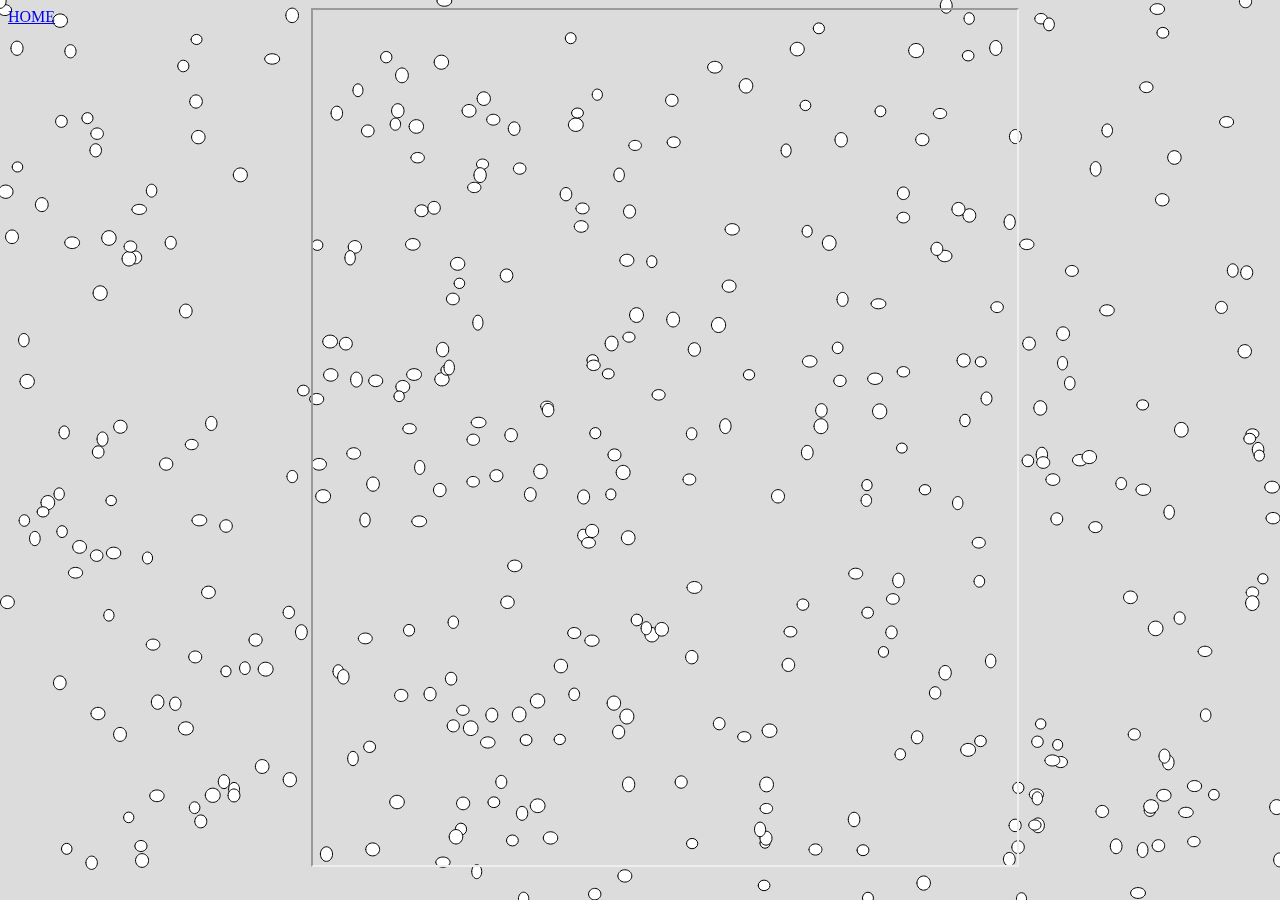
<file: reflections/adderreflection.html>
<!DOCTYPE html>
<html>
<head>
  <script src="../p5.js"></script>
  <script src="../p5.sound.min.js"></script>

  <style>
    iframe{
      margin-left: 20vw;
      margin-bottom: vh;
      margin-top: vh;
      height: 95vh;
      width: 55vw;
      position: absolute;
      z-index: 1;
      }
  </style>

</head>
  <body>
    <a href = "../index.html"> HOME </a>
    <script src ="../sketch.js"></script>
    <iframe src ="https://docs.google.com/document/d/e/2PACX-1vQaeqT67v5zjZTa04T0RLVM4wWaaKvS-eV9-fyMcewOYs2mPxtWw4LCioGefa0SkYYd6IOdFGIAotf9/pub?embedded=true"></iframe>
  </body>
</html>
</file>
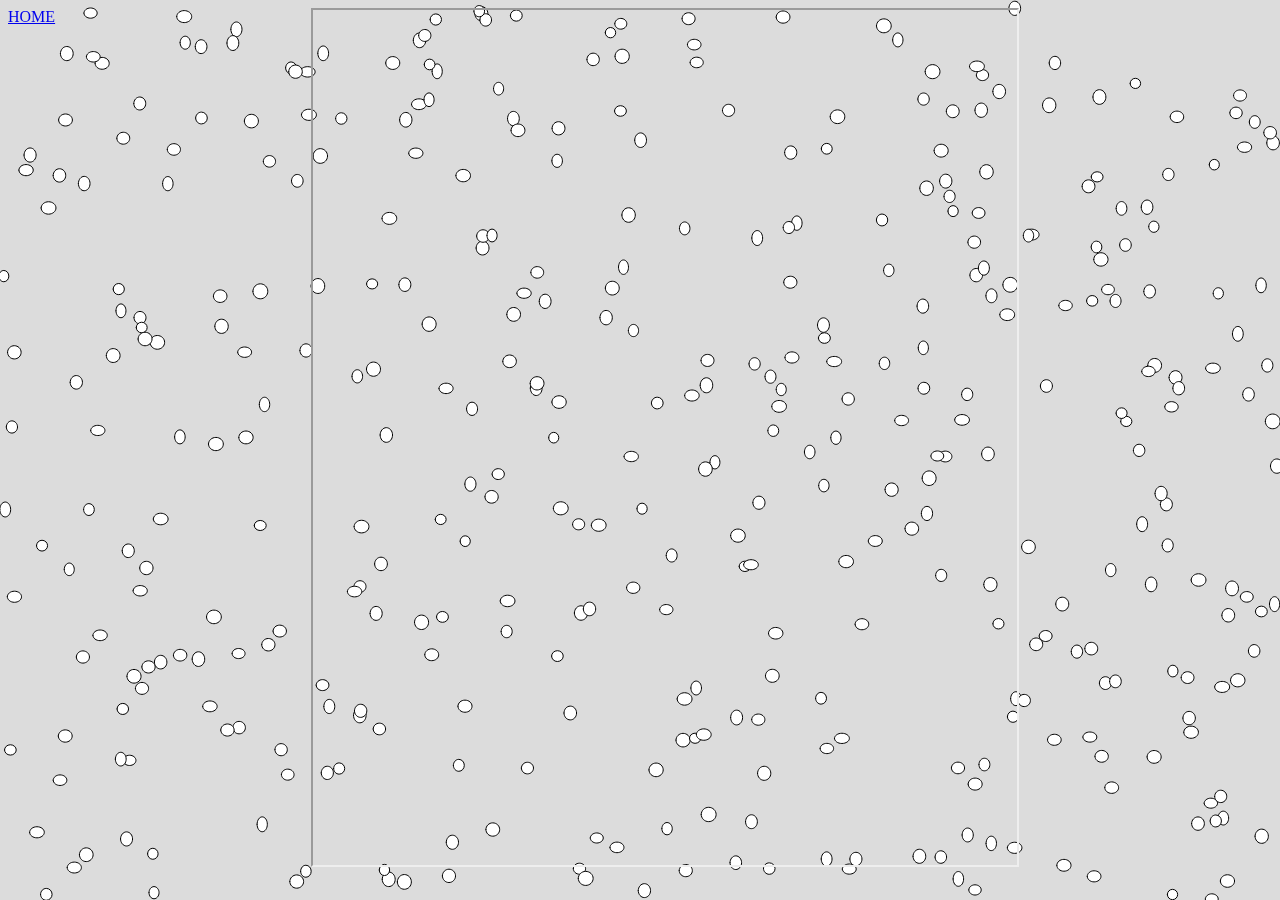
<file: reflections/machinelearning.html>
<!DOCTYPE html>
<html>
<head>
  <script src="../p5.js"></script>
  <script src="../p5.sound.min.js"></script>

  <style>
    iframe{
      margin-left: 20vw;
      margin-bottom: vh;
      margin-top: vh;
      height: 95vh;
      width: 55vw;
      position: absolute;
      z-index: 1;
      }
  </style>

</head>
  <body>
    <a href = "../index.html"> HOME </a>
    <script src ="../sketch.js"></script>
    <iframe src ="https://docs.google.com/document/d/e/2PACX-1vRLIzZk-NEvsbtyTV3PWuVZdwvOEO-AaRIpgCTBzoOXz7O5MLPEUjRfb1yaPXq4dqou-AM_TuDvnhZ4/pub?embedded=true"></iframe>
  </body>
</html>
</file>
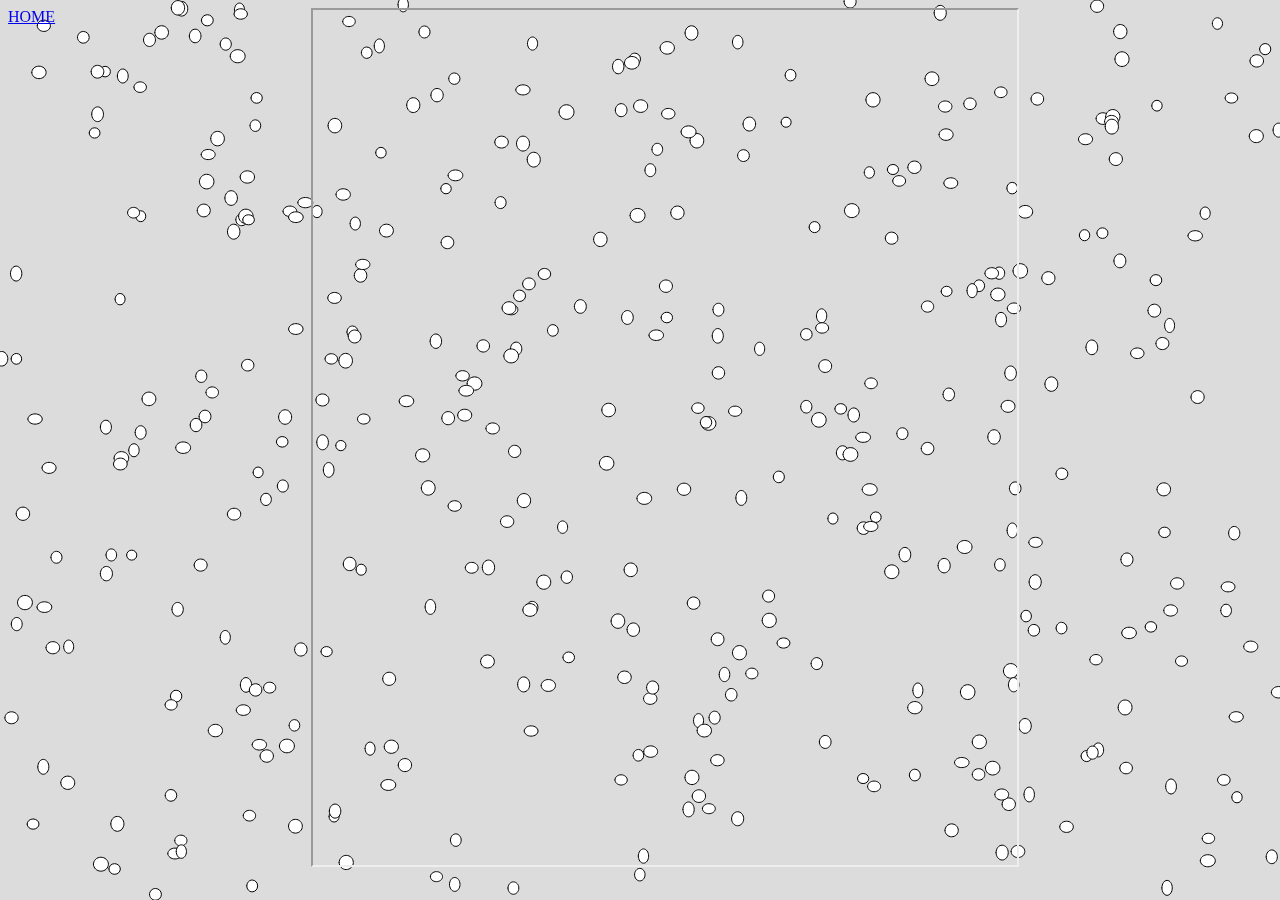
<file: reflections/personalproject.html>
<!DOCTYPE html>
<html>
<head>
  <script src="../p5.js"></script>
  <script src="../p5.sound.min.js"></script>

  <style>
    iframe{
      margin-left: 20vw;
      margin-bottom: vh;
      margin-top: vh;
      height: 95vh;
      width: 55vw;
      position: absolute;
      z-index: 1;
      }
  </style>

</head>
  <body>
    <a href = "../index.html"> HOME </a>
    <script src ="../sketch.js"></script>
    <iframe src ="https://docs.google.com/document/d/e/2PACX-1vRMpEPSKzuHp61XCLGQnECcQRoMFRQ05oDQLnrfbYs8nT1-BJ1OeUfJsq9NJQc6KFVsVqP9Wl1ZdXnw/pub?embedded=true"></iframe>
  </body>
</html>
</file>
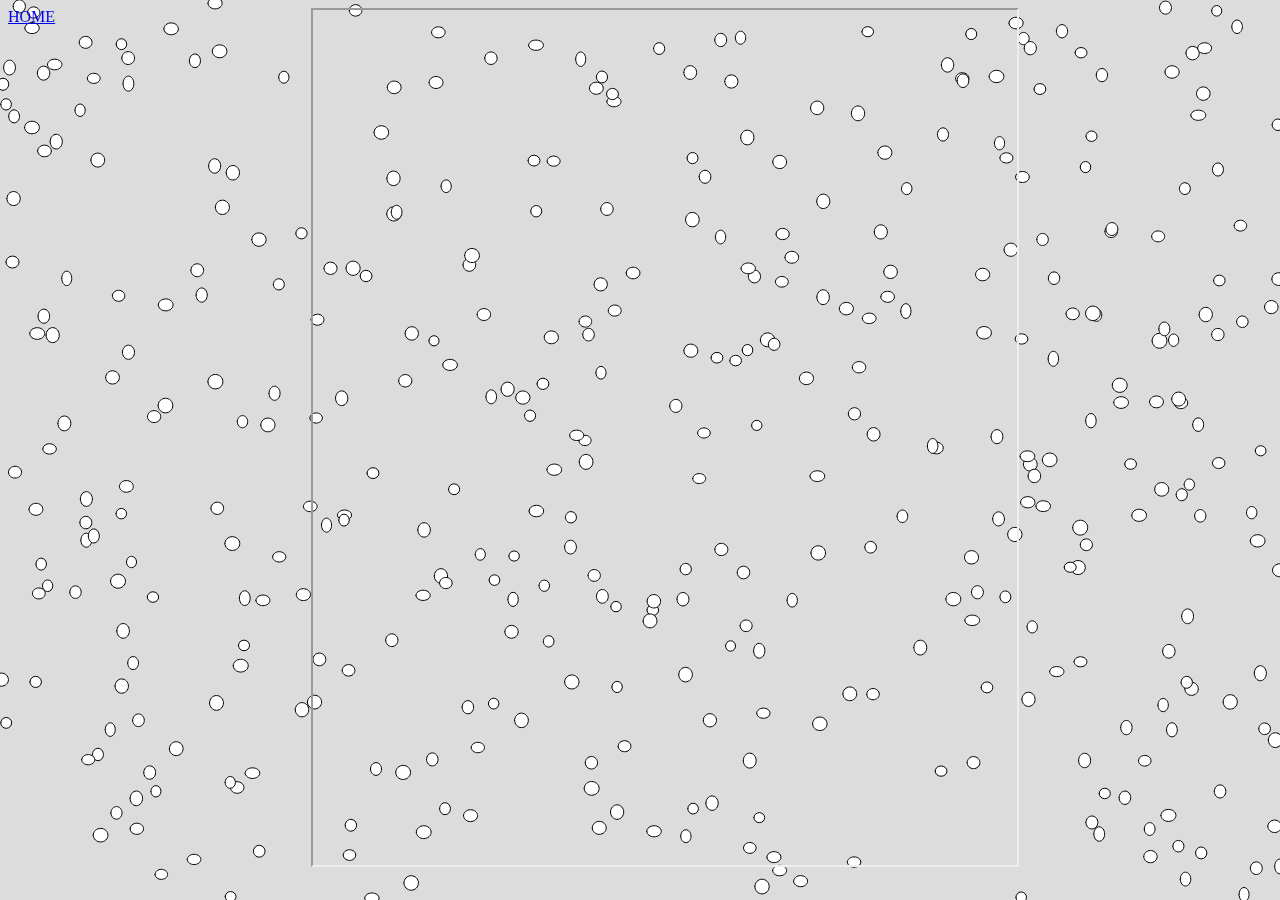
<file: reflections/trusses.html>
<!DOCTYPE html>
<html>
<head>
  <script src="../p5.js"></script>
  <script src="../p5.sound.min.js"></script>

  <style>
    iframe{
      margin-left: 20vw;
      margin-bottom: vh;
      margin-top: vh;
      height: 95vh;
      width: 55vw;
      position: absolute;
      z-index: 1;
      }
  </style>

</head>
  <body>
    <a href = "../index.html"> HOME </a>
    <script src ="../sketch.js"></script>
    <iframe src ="https://docs.google.com/document/d/e/2PACX-1vRN_onuZIz8Jhpca7k_4Y_Bupdu5g8pTkltGb-cR_iHbSxADR1kFVZpRiXKm8Zg8fD8K2YWOZWnEZla/pub?embedded=true"></iframe>
  </body>
</html>
</file>
